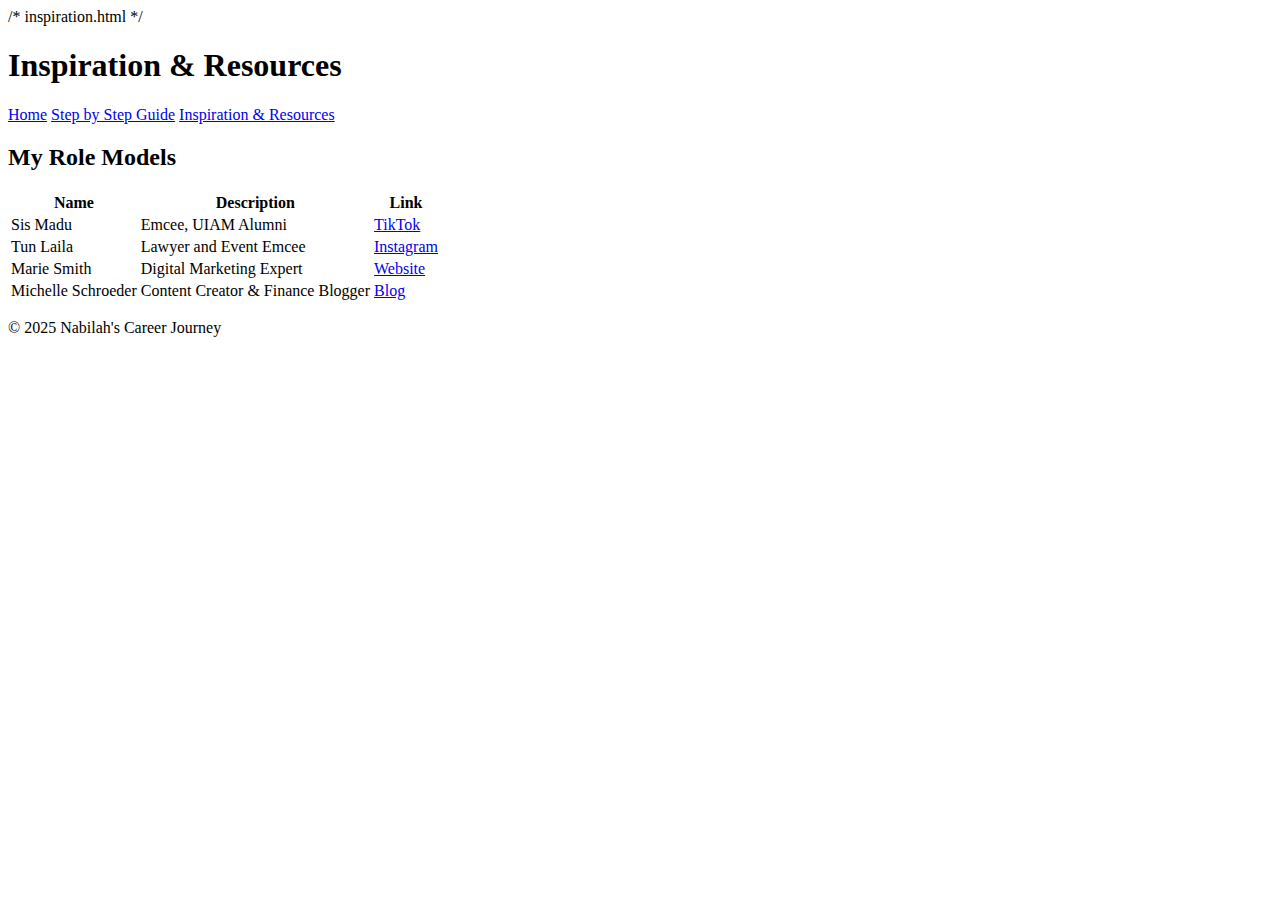
<file: inspiration.html>
/* inspiration.html */
<!DOCTYPE html>
<html lang="en">
<head>
    <meta charset="UTF-8">
    <title>Inspiration & Resources</title>
    <link rel="stylesheet" href="style.css">
</head>
<body>
    <header>
        <h1>Inspiration & Resources</h1>
        <nav>
            <a href="index.html">Home</a>
            <a href="steps.html">Step by Step Guide</a>
            <a href="inspiration.html">Inspiration & Resources</a>
        </nav>
    </header>

    <main>
        <section>
            <h2>My Role Models</h2>
            <table>
                <tr>
                    <th>Name</th>
                    <th>Description</th>
                    <th>Link</th>
                </tr>
                <tr>
                    <td>Sis Madu</td>
                    <td>Emcee, UIAM Alumni</td>
                    <td><a href="https://www.tiktok.com/@ohmadu_" target="_blank">TikTok</a></td>
                </tr>
                <tr>
                    <td>Tun Laila</td>
                    <td>Lawyer and Event Emcee</td>
                    <td><a href="https://www.instagram.com/beyarafaee/" target="_blank">Instagram</a></td>
                </tr>
                <tr>
                    <td>Marie Smith</td>
                    <td>Digital Marketing Expert</td>
                    <td><a href="https://www.marismith.com/" target="_blank">Website</a></td>
                </tr>
                <tr>
                    <td>Michelle Schroeder</td>
                    <td>Content Creator & Finance Blogger</td>
                    <td><a href="https://www.makingsenseofcents.com/" target="_blank">Blog</a></td>
                </tr>
            </table>
        </section>
    </main>

    <footer>
        <p>&copy; 2025 Nabilah's Career Journey</p>
    </footer>
</body>
</html>
</file>
<file: style.css>

</file>
